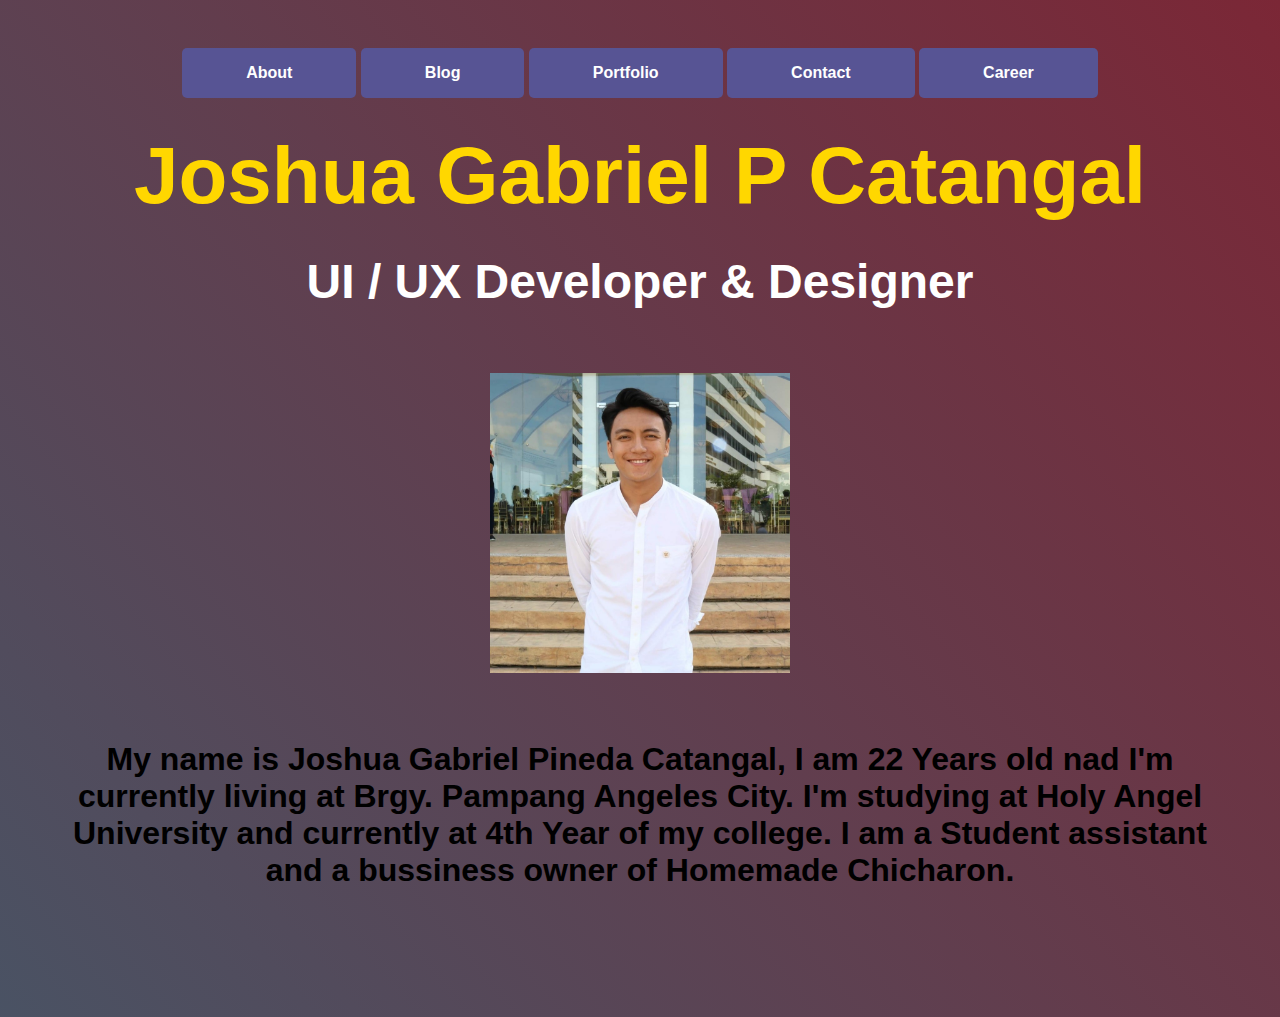
<file: index.html>
<!DOCTYPE html>
<html lang="en">
<head>
<meta charset="UTF-8" />
<meta http-equiv="X-UA-Compatible" content="IE=edge" />
<meta name="viewport" content="width=device-width, initial-scale=1.0" />
<title>Document</title>
<link rel="stylesheet" href="css/style.css" />
</head>
<body>
<div class="container-portfolio"> 
    
    <a href = "./index.html" class="btn">About</a>
    <a href = "./blog.html"class="btn">Blog</a>
    <a href = "./portfolio.html"class="btn">Portfolio</a>
    <a href = "./contact.html"class="btn">Contact</a>
    <a href = "./career.html"class="btn">Career</a>



    <!-- HEADING OF PROFILE -->
    <h1>Joshua Gabriel P Catangal</h1>
    <h2>UI / UX Developer & Designer</h2>

    <!-- Profile IMAGE/AVATAR -->
    <div class="image">
    <img
    src="img/jgp.jpg" width="300" height="300"
    alt="profile-img"
    />
    </div>

    <!-- Description of Profile -->
    <p class="profile">
    My name is Joshua Gabriel Pineda Catangal, I am 22 Years old nad I'm currently living at Brgy. Pampang Angeles City. I'm studying at Holy Angel University and currently at 4th Year of my college. I am a Student assistant and a bussiness owner of Homemade Chicharon.
    </p>
    </div>
</file>
<file: css/style.css>
* {
    font-family: "Ubuntu", sans-serif;
    font-weight: bold;
    margin: 0;
    padding: 0;
    }
    h1 {
    color: gold;
    font-size: 5rem;
    font-weight: 900;
    letter-spacing: 0px;
    margin-bottom: 2rem;
    text-align: center;
    }
    h2{
    color: white;
    font-size: 3rem;
    font-weight: 700;
    }
    p.profile{
    font-size: 2rem;
    color: #000;
    margin-bottom: 5rem;
    }
    .container-main{
    max-width: 100%;
    margin: 0 auto;
    padding: 3rem 3rem;
    text-align: center;
    background: url(images/background.png);
    background-repeat: no-repeat;
    background-size: cover;
    }
    
    .container-portfolio{
    max-width: 100%;
    margin: 0 auto;
    padding: 3rem 3rem;
    text-align: center;
    background: linear-gradient(50deg, hsla(220,15%, 34%, 1), #7b2736);
    }
    
    .image{
    margin-top: 4rem;
    margin-bottom: 4rem;
    }
    
    .btn{
    display: inline-block;
    padding: 1rem 4rem;
    margin-bottom: 2rem;
    font-size: 1.0rem;
    text-decoration: none;
    background-color: #575494;
    color: #fff;
    border-radius: 5px;
    transition: 500ms ease
    }
    .btn:hover{
    background: #e66465;
    }

    .works{
        display: table-cell;
        display: inline-block;
        width: 600px;
        margin-bottom: 2rem;
        font-size: 1rem;
        background-color: #fff;
        color: black;
        border-radius: 22px 0px;
        border-spacing: 2rem;
 
    }

    .works-img{
        display: table-cell;
        padding: 5px;
        width: 550px;
        height: 500px;
        border-radius: 22px 0px;

    }
</file>
